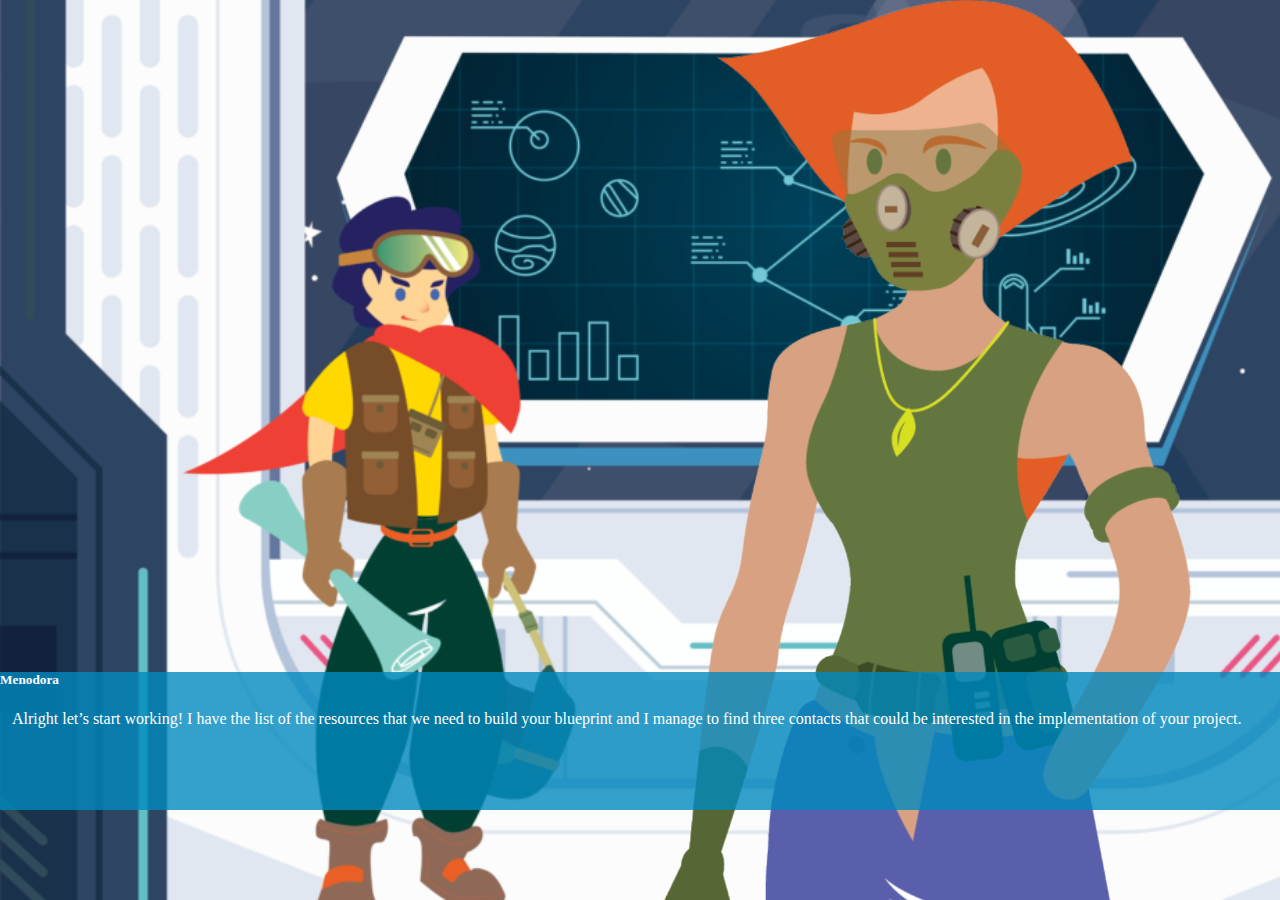
<file: 2.0.html>
<!DOCTYPE html>
<html>
<head>
<meta charset="utf-8">
<meta name="viewport" width=device-width, initial-scale=1.0, maximum-scale=1.0, user-scalable=0>
<link rel="stylesheet" href="https://stackpath.bootstrapcdn.com/bootstrap/4.5.0/css/bootstrap.min.css" integrity="sha384-9aIt2nRpC12Uk9gS9baDl411NQApFmC26EwAOH8WgZl5MYYxFfc+NcPb1dKGj7Sk" crossorigin="anonymous">
<link rel="stylesheet" type="text/css" href="style.css">
<script src="p5.min.js"></script>
<script src="addons/p5.sound.min.js"></script>
<script src="sketch.js"></script>
</head>
<body>
<div class="backgroundImg">
</div>
<div class="container">
  <div class="row vh-100">
         <div class="characterImg">
    </div>
  </div>
</div>
<footer class="footer">
  <div class="container">
    <div class="dialogBox card user-select-none shadow w-100">
      <div class="card-header">
        <h5 id="character" class="card-title"></h5>
      </div>
      <div class="card-body">
        <p id="dialog" class="card-text"></p>
      </div>
    </div>
    <div class="choiceBox card shadow text-center ">
      <div class="card-header">
        <h5 class="card-title">What will you do next?</h5>
      </div>
      <div id="choice" class="card-body choiceBox">
      </div>
    </div>
  </div>
</footer>
<script src="https://code.jquery.com/jquery-3.5.1.slim.min.js" integrity="sha384-DfXdz2htPH0lsSSs5nCTpuj/zy4C+OGpamoFVy38MVBnE+IbbVYUew+OrCXaRkfj" crossorigin="anonymous"></script>
<script src="https://cdn.jsdelivr.net/npm/popper.js@1.16.0/dist/umd/popper.min.js" integrity="sha384-Q6E9RHvbIyZFJoft+2mJbHaEWldlvI9IOYy5n3zV9zzTtmI3UksdQRVvoxMfooAo" crossorigin="anonymous"></script>
<script src="https://stackpath.bootstrapcdn.com/bootstrap/4.5.0/js/bootstrap.min.js" integrity="sha384-OgVRvuATP1z7JjHLkuOU7Xw704+h835Lr+6QL9UvYjZE3Ipu6Tp75j7Bh/kR0JKI" crossorigin="anonymous"></script>
</body>
</html>
</file>
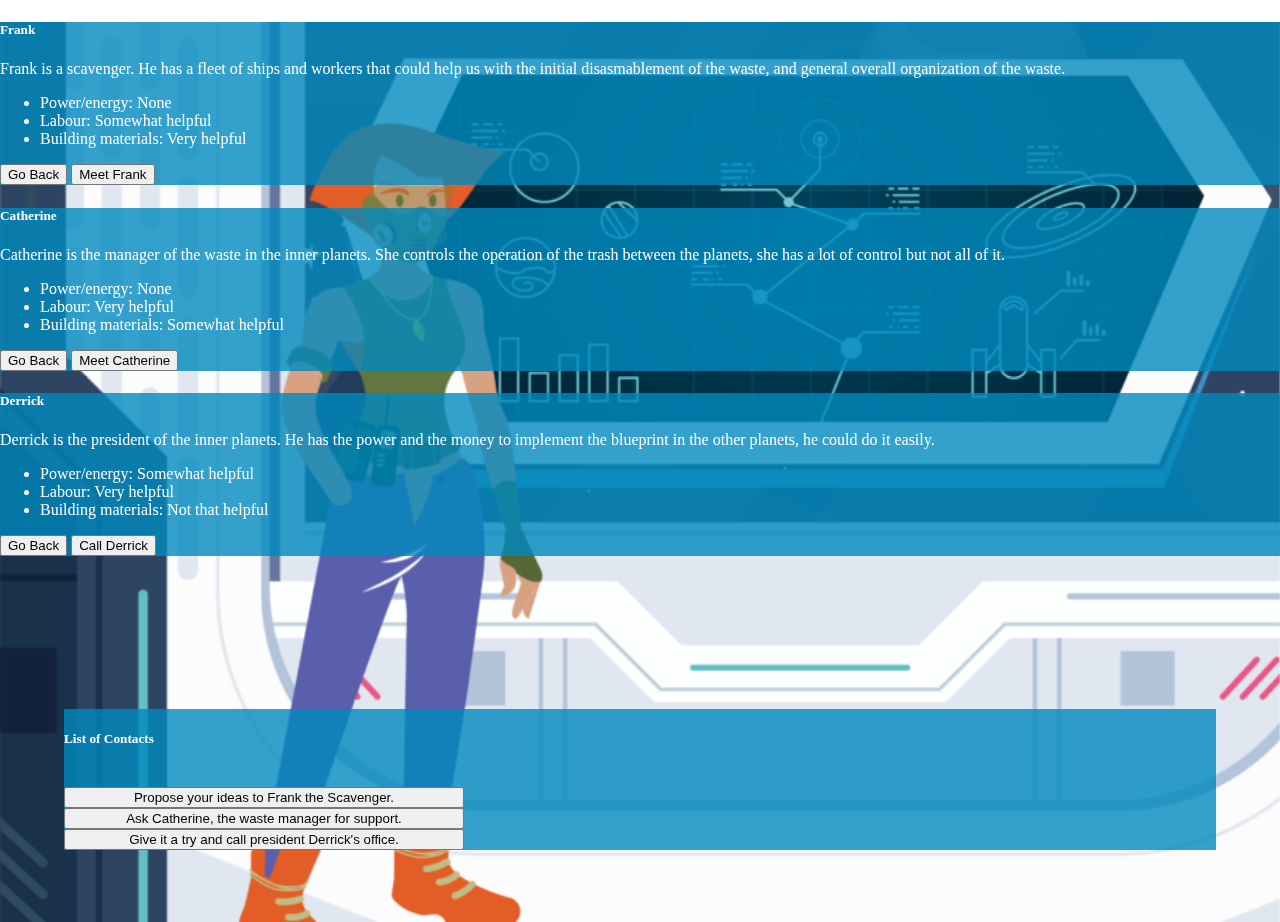
<file: 2.1.html>
<!DOCTYPE html>
<html>
<head>
<meta charset="utf-8">
<meta name="viewport" width=device-width, initial-scale=1.0, maximum-scale=1.0, user-scalable=0>
<link rel="stylesheet" href="https://stackpath.bootstrapcdn.com/bootstrap/4.5.0/css/bootstrap.min.css" integrity="sha384-9aIt2nRpC12Uk9gS9baDl411NQApFmC26EwAOH8WgZl5MYYxFfc+NcPb1dKGj7Sk" crossorigin="anonymous">
<link rel="stylesheet" type="text/css" href="style.css">
</head>
<body>
<div class="bg-image-3">
</div>
<div class="modal fade" id="modal-frank" tabindex="-1" role="dialog">
  <div class="modal-dialog modal-dialog-centered modal-dialog-scrollable">
    <div class="modal-content modal-choice">
      <div class="modal-header">
        <h5 class="modal-title">Frank</h5>
      </div>
      <div class="modal-body">
        Frank is a scavenger. He has a fleet of ships and workers that could help us with the initial disasmablement of the waste, and general overall organization of the waste.
        <ul>
          <li>Power/energy: None</li>
          <li>Labour: Somewhat helpful</li>
          <li>Building materials: Very helpful </li>
        </ul>
      </div>
      <div class="modal-footer">
        <button type="button" class="btn btn-dark" data-dismiss="modal">Go Back</button>
        <button onclick="window.location.href='2.2-fra.html';" type="button" class="btn btn-danger">Meet Frank</button>
      </div>
    </div>
  </div>
</div>
<div class="modal fade" id="modal-catherine" tabindex="-1" role="dialog">
  <div class="modal-dialog modal-dialog-centered modal-dialog-scrollable">
    <div class="modal-content modal-choice">
      <div class="modal-header">
        <h5 class="modal-title">Catherine</h5>
      </div>
      <div class="modal-body">
        Catherine is the manager of the waste in the inner planets. She controls the operation of the trash between the planets, she has a lot of control but not all of it.
        <ul>
          <li>Power/energy: None</li>
          <li>Labour: Very helpful</li>
          <li>Building materials: Somewhat helpful </li>
        </ul>
      </div>
      <div class="modal-footer">
        <button type="button" class="btn btn-dark" data-dismiss="modal">Go Back</button>
        <button onclick="window.location.href='2.2-cat.html';" type="button" class="btn btn-danger">Meet Catherine</button>
      </div>
    </div>
  </div>
</div>
<div class="modal fade" id="modal-derrick" tabindex="-1" role="dialog">
  <div class="modal-dialog modal-dialog-centered modal-dialog-scrollable">
    <div class="modal-content modal-choice">
      <div class="modal-header">
        <h5 class="modal-title">Derrick</h5>
      </div>
      <div class="modal-body">
        Derrick is the president of the inner planets. He has the power and the money to implement the blueprint in the other planets, he could do it easily.
        <ul>
          <li>Power/energy: Somewhat helpful</li>
          <li>Labour: Very helpful</li>
          <li>Building materials: Not that helpful </li>
        </ul>
      </div>
      <div class="modal-footer">
        <button type="button" class="btn btn-dark" data-dismiss="modal">Go Back</button>
        <button onclick="window.location.href='2.2-der.html';" type="button" class="btn btn-danger">Call Derrick</button>
      </div>
    </div>
  </div>
</div>
<footer class="footer">
  <div class="container">
    <div class="choiceBox card shadow text-center " style="display: block;">
      <div class="card-header">
        <h5 class="card-title">List of Contacts</h5>
      </div>
      <div id="choice" class="card-body choiceBox">
      </div>
      <br>
      <input type="button" class="buttonChoice btn btn-dark mb-3" value="Propose your ideas to Frank the Scavenger." data-toggle="modal" data-target="#modal-frank">
      <br>
      <input type="button" class="buttonChoice btn btn-dark mb-3" value="Ask Catherine, the waste manager for support." data-toggle="modal" data-target="#modal-catherine">
      <br>
      <input type="button" class="buttonChoice btn btn-dark mb-3" value="Give it a try and call president Derrick's office." data-toggle="modal" data-target="#modal-derrick">
    </div>
  </div>
</footer>
<script src="https://code.jquery.com/jquery-3.5.1.slim.min.js" integrity="sha384-DfXdz2htPH0lsSSs5nCTpuj/zy4C+OGpamoFVy38MVBnE+IbbVYUew+OrCXaRkfj" crossorigin="anonymous"></script>
<script src="https://cdn.jsdelivr.net/npm/popper.js@1.16.0/dist/umd/popper.min.js" integrity="sha384-Q6E9RHvbIyZFJoft+2mJbHaEWldlvI9IOYy5n3zV9zzTtmI3UksdQRVvoxMfooAo" crossorigin="anonymous"></script>
<script src="https://stackpath.bootstrapcdn.com/bootstrap/4.5.0/js/bootstrap.min.js" integrity="sha384-OgVRvuATP1z7JjHLkuOU7Xw704+h835Lr+6QL9UvYjZE3Ipu6Tp75j7Bh/kR0JKI" crossorigin="anonymous"></script>
</body>
</html>
</file>
<file: style.css>
@font-face {
  font-family: 'SequentialistBB';
  src: url('https://s3-us-west-2.amazonaws.com/s.cdpn.io/4273/306FA6_1_0.woff2') format('woff2'), url('https://s3-us-west-2.amazonaws.com/s.cdpn.io/4273/306FA6_0_0.woff') format('woff');
  font-style: normal;
  font-weight: 400;
}
body, html {
  height: 100vh;
  padding: 0;
  margin: 0;
  background-size: cover;
  background-repeat: no-repeat;
  font-family: SequentialistBB;
}
body::-webkit-scrollbar {
  display: none;
}
body {
  -ms-overflow-style: none;
}
.bg-image-1 {
  width: 100vw;
  height: 100vh;
  position: fixed;
  z-index: -100;
  background-image: url("assets/background/planets-01.png");
  background-size: cover;
  background-repeat: no-repeat;
}
.bg-image-2 {
  width: 100vw;
  height: 100vh;
  position: fixed;
  z-index: -99;
  background-image: url("assets/background/planets-02.png");
  background-size: cover;
  background-repeat: no-repeat;
  visibility: hidden;
}
.bg-image-3 {
  width: 100vw;
  height: 100vh;
  position: fixed;
  z-index: -99;
  background-image: url("assets/background/spaceship-01-menodora.png");
  background-size: cover;
  background-repeat: no-repeat;
}
/*--------------------*/
/*-----Start Page-----*/
/*--------------------*/
#scroller {
  position: fixed;
  right: 0%;
  top: 50vh;
  color: blue;
  width: 100vw;
  text-align: right;
  padding-right: 10px;
  z-index: 100;
}
#scroller::after {
  display: block;
  content: '';
  width: 100%;
  height: 1px;
  background: blue;
  position: absolute;
  bottom: 0;
  left: 0;
}
.navbar {
  position: absolute;
  top: 0%;
  left: 0%;
  z-index: 100;
}
.bg-gradient {
  height: 100vh;
  background: rgb(2, 0, 36);
  background: -webkit-linear-gradient(rgba(2, 0, 36, 1) 0%, rgba(0, 212, 255, 0) 100%);
  background: -o-linear-gradient(rgba(2, 0, 36, 1) 0%, rgba(0, 212, 255, 0) 100%);
  background: linear-gradient(rgba(2, 0, 36, 1) 0%, rgba(0, 212, 255, 0) 100%);
}
section {
  position: relative;
  width: 100%;
  height: 100%;
}
section h1 {
  position: absolute;
  top: 50%;
  left: 50%;
  z-index: 2;
  -webkit-transform: translate(-50%, -50%);
  transform: translate(-50%, -50%);
  color: #fff;
  text-align: center;
  white-space: nowrap;
  font-size: 5vw;
}
section h2 {
  position: absolute;
  top: 60%;
  left: 50%;
  z-index: 2;
  -webkit-transform: translate(-50%, -50%);
  transform: translate(-50%, 0%);
  color: #fff;
  text-align: center;
  white-space: nowrap;
  font-size: 2vw;
}
#home a {
  position: absolute;
  bottom: 20px;
  left: 50%;
  z-index: 2;
  display: inline-block;
  -webkit-transform: translate(0, -50%);
  transform: translate(0, -50%);
  color: #fff;
  letter-spacing: .1em;
  text-decoration: none;
  transition: opacity .3s;
  padding-top: 80px;
}
#home a:hover {
  opacity: .5;
}
#home a span {
  position: absolute;
  top: 0;
  left: 50%;
  width: 24px;
  height: 24px;
  margin-left: -12px;
  border-left: 1px solid #fff;
  border-bottom: 1px solid #fff;
  -webkit-transform: rotate(-45deg);
  transform: rotate(-45deg);
  -webkit-animation: scroll-anim 2s infinite;
  animation: scroll-anim 2s infinite;
  opacity: 0;
  box-sizing: border-box;
}
#home a span:nth-of-type(1) {
  -webkit-animation-delay: 0s;
  animation-delay: 0s;
}
#home a span:nth-of-type(2) {
  top: 16px;
  -webkit-animation-delay: .15s;
  animation-delay: .15s;
}
#home a span:nth-of-type(3) {
  top: 32px;
  -webkit-animation-delay: .3s;
  animation-delay: .3s;
}
@-webkit-keyframes scroll-anim {
  0% {
    opacity: 0;
  }
  50% {
    opacity: 1;
  }
  100% {
    opacity: 0;
  }
}
@keyframes scroll-anim {
  0% {
    opacity: 0;
  }
  50% {
    opacity: 1;
  }
  100% {
    opacity: 0;
  }
}
.planet {
  width: 20vh;
  height: auto;
  visibility: hidden;
}
a:hover img {
  filter: drop-shadow(0px 0px 10px #fff);
}
path {
  fill: none;
  /* uncomment to display path 
    stroke: red;
    */
}
svg {
  position: absolute;
  top: 50%;
  left: 50%;
  transform: translate(-50%, 50%);
  height: 100vh;
  width: 100vw;
}
.modal-content {

}
.planet-detail.modal-content {
  background-color: rgba(0, 0, 0, 0.0);
}
.planet-detail .modal-header {
  color: #fff;
  background-color: rgba(0, 137, 190, 0.4);
  border-bottom-color: rgba(0, 137, 190, 0.4);
}
.planet-detail .modal-body {
  color: #fff;
  background-color: rgba(0, 137, 190, 0.4);
}
.planet-detail .modal-footer {
  background-color: rgba(0, 137, 190, 0.4);
  border-top-color: rgba(0, 137, 190, 0.4);
}
.planet-detail button {
  background-color: rgba(0, 137, 190, 0.6);
  border-color: rgba(0, 137, 190, 0.39);
}
.planet-detail button:hover, .planet-detail button:active {
  background-color: rgba(0, 137, 190, 1);
  border-color: rgba(0, 137, 190, 1);
}
/*--------------------*/
/*-----Intro Page-----*/
/*--------------------*/
.spaceship {
  width: 20vh;
  height: auto;
}
.timeline ul {
  padding: 50px 0 20vh 0px;
  color: #C0C0C0;
}
.timeline ul li {
  list-style-type: none;
  position: relative;
  width: 6px;
  margin: 0 auto;
  padding-top: 50px;
  background-color: #fff;
}
.timeline ul li::after {
  content: '';
  position: absolute;
  left: 50%;
  bottom: 0;
  transform: translateX(-50%);
  width: 30px;
  height: 30px;
  border-radius: 50%;
  background: inherit;
}
.timeline ul li div {
  position: relative;
  bottom: 0;
  width: 400px;
  padding: 15px;
  border-radius: 10px;
  background: rgba(23, 23, 23, 0.80);
}
.timeline ul li div::before {
  content: '';
  position: absolute;
  bottom: 7px;
  width: 0;
  height: 0;
  border-style: solid;
}
.timeline ul li:nth-child(odd) div {
  left: 45px;
}
.timeline ul li:nth-child(odd) div::before {
  left: -15px;
  border-width: 8px 16px 8px 0;
  border-color: transparent rgba(23, 23, 23, 0.80) transparent transparent;
}
.timeline ul li:nth-child(even) div {
  left: -439px;
}
.timeline ul li:nth-child(even) div::before {
  right: -15px;
  border-width: 8px 0 8px 16px;
  border-color: transparent transparent transparent rgba(23, 23, 23, 0.80);
}
time {
  display: block;
  font-size: 1.2rem;
  font-weight: bold;
  margin-bottom: 8px;
  color: #fff;
}
.timeline ul li::after {
  transition: background .5s ease-in-out;
}
.timeline ul li.in-view::after {
  background: rgba(23, 23, 23, 1);
}
.timeline ul li div {
  visibility: hidden;
  opacity: 0;
  transition: all .5s ease-in-out;
}
.timeline ul li:nth-child(odd) div {
  transform: translate3d(200px, 0, 0);
}
.timeline ul li:nth-child(even) div {
  transform: translate3d(-200px, 0, 0);
}
.timeline ul li.in-view div {
  transform: none;
  visibility: visible;
  opacity: 1;
}
@media screen and (max-width: 900px) {
  .timeline ul li div {
    width: 250px;
  }
  .timeline ul li:nth-child(even) div {
    left: -289px;
    /*250+45-6*/
  }
}
@media screen and (max-width: 600px) {
  .timeline ul li {
    margin-left: 20px;
  }
  .timeline ul li div {
    width: calc(100vw - 91px);
  }
  .timeline ul li:nth-child(even) div {
    left: 45px;
  }
  .timeline ul li:nth-child(even) div::before {
    left: -15px;
    border-width: 8px 16px 8px 0;
    border-color: transparent rgba(23, 23, 23, 0.80) transparent transparent;
  }
}
/*--------------------*/
/*----Dialog Page-----*/
/*--------------------*/
.characterImg {
  overflow: hidden;
  position: absolute;
  bottom: 0px;
  right: 0px;
  height: 100vh;
}
.characterImg img {
  position: relative;
  top: 0px;
  height: 200vh;
  width: auto;
}
.footer {
  position: absolute;
  bottom: 0;
  width: 100%;
  height: 250px; /* Set the fixed height of the footer here */
}
.dialogBox {
  cursor: pointer;
  background-color: rgba(0, 137, 190, 0.8);
    color: #fff;
}
#dialog {
  height: 100px;
  overflow-y: scroll;
  padding: 0px 12px 0px 12px;
}
#choice {
  height: 100px;
  overflow-y: scroll;
  padding: 0px 12px 0px 12px;
}
.choiceBox {
  position: absolute;
  left: 50%;
  bottom: 50px;
  transform: translateX(-50%);
  width: 90%;
  display: none;
  background-color: rgba(0, 137, 190, 0.8);
    color: #fff;
}
.choiceBox input {
  min-width: 400px;
}
.modal-content.modal-choice {
  background-color: rgba(0, 137, 190, 0.8);
    color: #fff;
}
</file>
